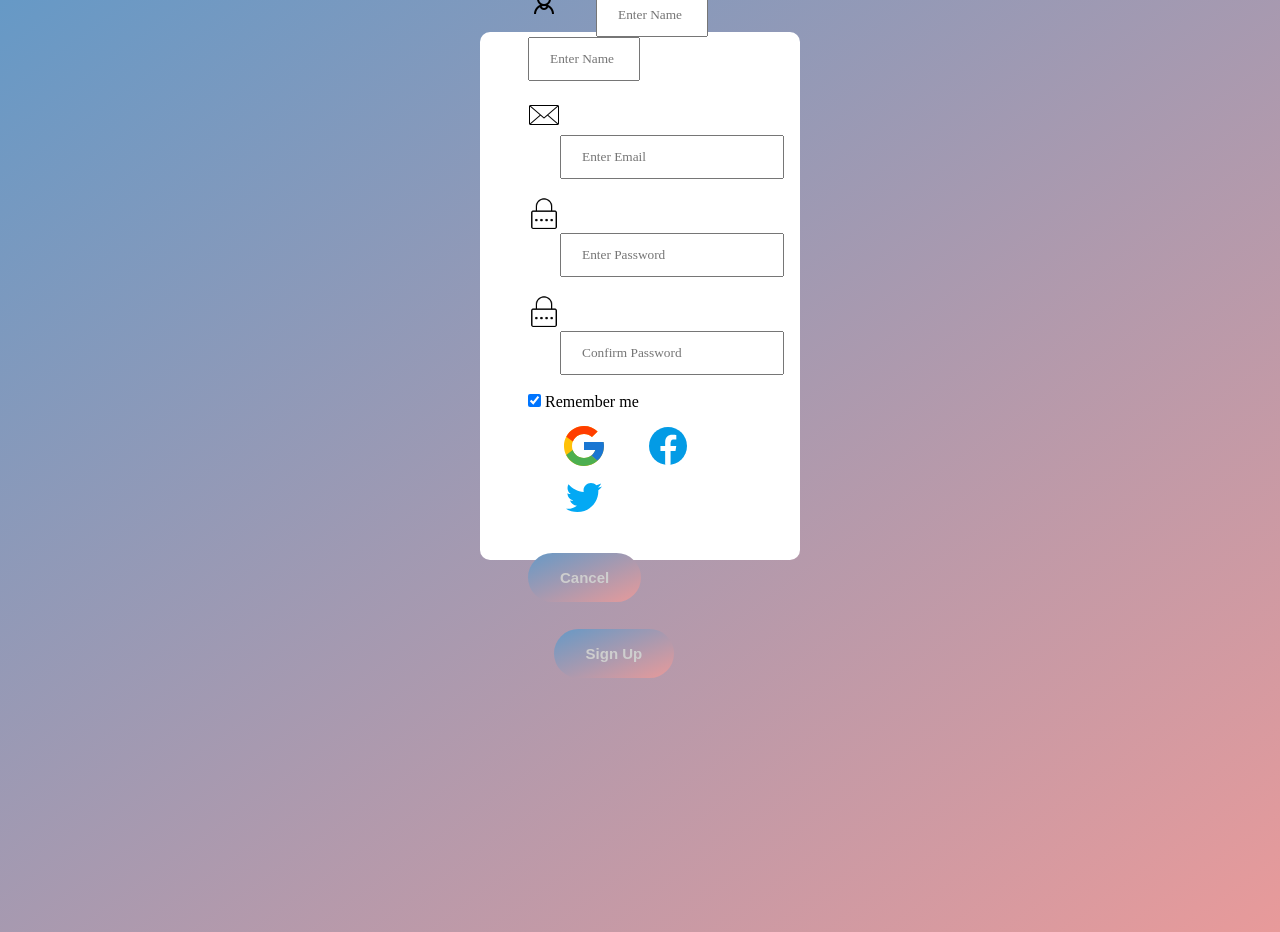
<file: signup.html>
<!DOCTYPE html>
<html lang="en">

<head>
    <meta charset="UTF-8">
    <meta http-equiv="X-UA-Compatible" content="IE=edge">
    <meta name="viewport" content="width=device-width, initial-scale=1.0">
    <title>Sign Up</title>
    <link href="https://fonts.googleapis.com/css2?family=Bree+Serif&family=Caveat&family=Dancing+Script&family=Lobster&family=Poppins&family=Raleway:wght@100&family=Ubuntu:wght@300&display=swap" rel="stylesheet">
    <style>
        * {
            margin: 0;
            padding: 0;
            font-family: 'Century Gothic';
        }
        body {
            background-image: linear-gradient(to bottom right,rgb(102, 153, 198), rgb(232, 154, 154));
            height :100vh;
            width: 100vw;
            color: black;
        }
        

        .container{
            position: relative;
            background-color: white;
            display: flex;
            flex-direction: column;
            justify-content:center;
            /* text-align: center; */
            padding: 3rem ;
            /* padding-bottom: 2rem; */
            height: 27rem;
            margin-top: 2rem;
            margin-left: 30rem; 
            margin-right: 30rem;
            /* margin-top: 8rem; */
            border-radius: 10px;
            

        }
        .email{
            height: 32px;
            width: 32px;
        }

        .logins{
            margin-left: 2rem;
            cursor: pointer;
        }

        #name1 , #name2{
            /* border: 2px solid black; */
            width: 7rem;
            padding: 12px 20px;
            /* margin-left: 119px; */
            box-sizing: border-box;
        }
        #name1{
            margin-left: 2rem;
        }

        #email {
            /* border: 2px solid black; */
            width: 14rem;
            padding: 12px 20px;
            margin-left: 2rem;
            box-sizing: border-box;
        }

        #pass {
            /* border: 2px solid black; */
            width: 14rem;
            padding: 12px 20px;
            margin-left: 2rem;
            box-sizing: border-box;
        }

        #conpass {
            /* border: 2px solid black; */
            width: 14rem;
            padding: 12px 20px;
            margin-left: 2rem;
            box-sizing: border-box;
        }

        .cancelbtn {
            font-family: Verdana, Geneva, Tahoma, sans-serif;
            font-weight: bold;
            background: linear-gradient(to bottom right,rgb(102, 153, 198), rgb(232, 154, 154));
            padding: 1rem 2rem;
            border: none;
            cursor: pointer;
            font-size: 15px;
            border-radius: 31px;
            color: #cecece;
            /* margin-left: 37vw; */
            margin-top: 3vh;
        }
        .signupbtn {
            font-family: Verdana, Geneva, Tahoma, sans-serif;
            font-weight: bold;
            background: linear-gradient(to bottom right,rgb(102, 153, 198), rgb(232, 154, 154));
            padding: 1rem 2rem;
            border: none;
            cursor: pointer;
            font-size: 15px;
            border-radius: 31px;
            color: #cecece;
            margin-left: 2vw;
            margin-top: 3vh;
        }
        .withoutbtn{
            /* margin-left: 520px; */
        }
        .headings{
            /* margin-left: 622px; */
        }
        /* .container{
            margin-top: 164px;
            
        } */
    </style>
</head>

<body>
    <!-- <img class="bck" src="signup_bckgrd.jpg"> -->
    <div class="container">
        <div class="headings">
            <h1>Sign Up</h1>
            <p>Please fill in this form to create an account.</p>
        </div>
        <form action="#">
            <div class="withoutbtn">
                <div class="qaemail">
                    <img class="name" src ="user_icon.png">
                    <input type="text" id="name1" placeholder="Enter Name" name="name" required>
                    <input type="text" id="name2" placeholder="Enter Name" name="name" required>
                </div>
                <br>

                <div class="qaemail">
                    <img class="email" src ="email_icon.png">
                    <input type="text" id="email" placeholder="Enter Email" name="email" required>
                </div>
                <br>
        
                <div class="qapass">
                    <img class="email" src ="password_icon.png">
                    <input type="password" id="pass" placeholder="Enter Password" name="psw" required>
                </div>
                <br>
        
                <div class="qaconpass">
                    <img class="email" src ="password_icon.png">
                    <input type="password" id="conpass" placeholder="Confirm Password" name="psw-confirm" required>
                </div>
                <br>
        
                <div class="check">
                    <label>
                        <input type="checkbox" id="remember" checked="checked" name="remember" style="margin-bottom:15px"> Remember
                        me
                    </label>
                </div>
            </div>
            <div>
                <img class ="logins" src="google_icon.svg">
                <img class ="logins" src="facebook_icon.svg">
                <img class ="logins" src="twitter_icon.svg">
            </div>
    
    
            <div class="but">
                <button type="button" class="cancelbtn">Cancel</button>
                <button type="submit" class="signupbtn">Sign Up</button>
            </div>
        </form>
    </div>
</body>

</html>
</file>
